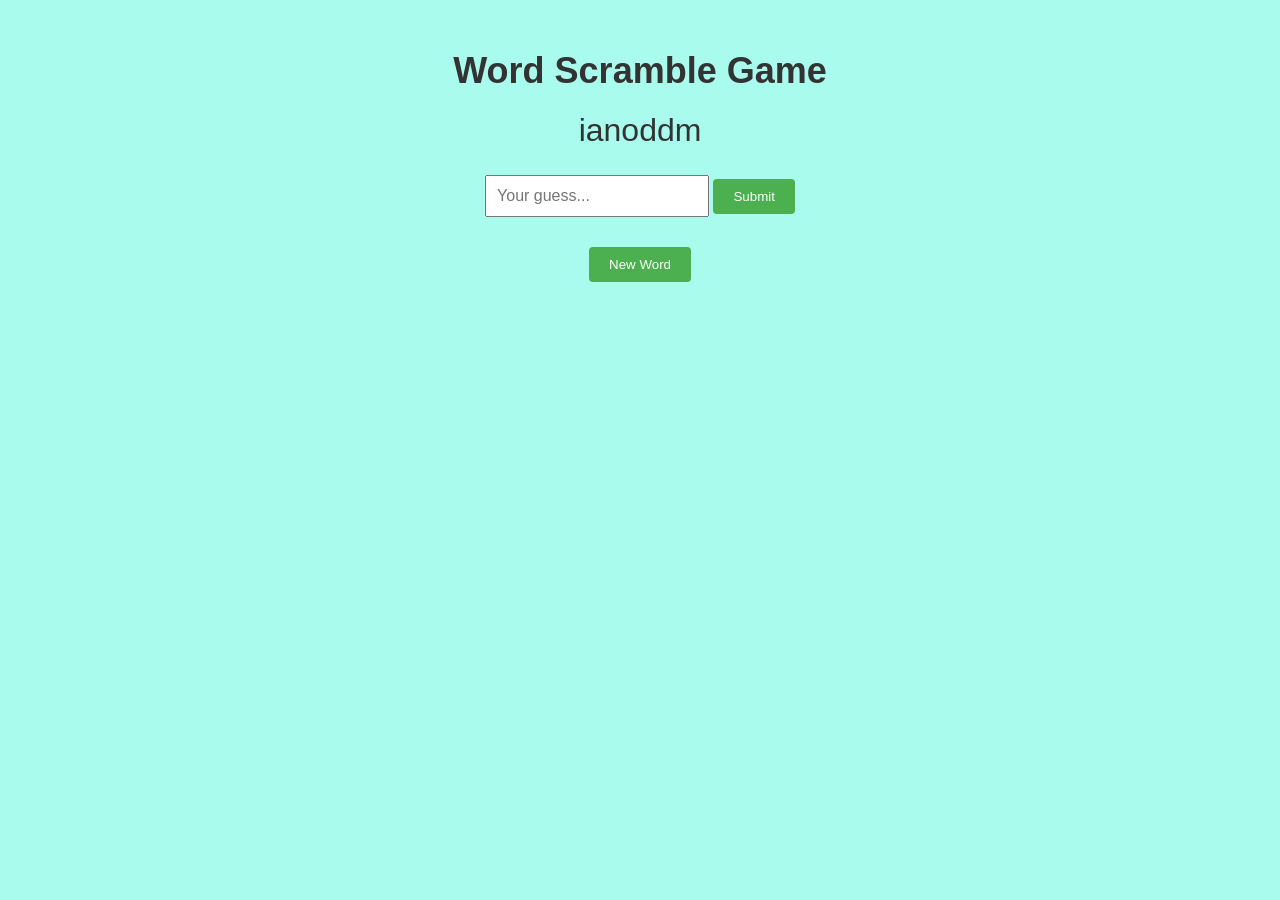
<file: index.html>
<!DOCTYPE html>
<html>
<head>
  <meta charset="UTF-8">
  <title>Word Scramble Game</title>
  <link rel="stylesheet" href="minor.css">
</head>
<body>
  <div id="container">
    <h1>Word Scramble Game</h1>
    <div id="word"></div>
    <input type="text" id="guess" placeholder="Your guess...">
    <button id="submit">Submit</button>
    <div id="message"></div>
    <button id="new-word">New Word</button>
    
  </div>

</body>
</html>
<script src="index.js"></script>
</file>
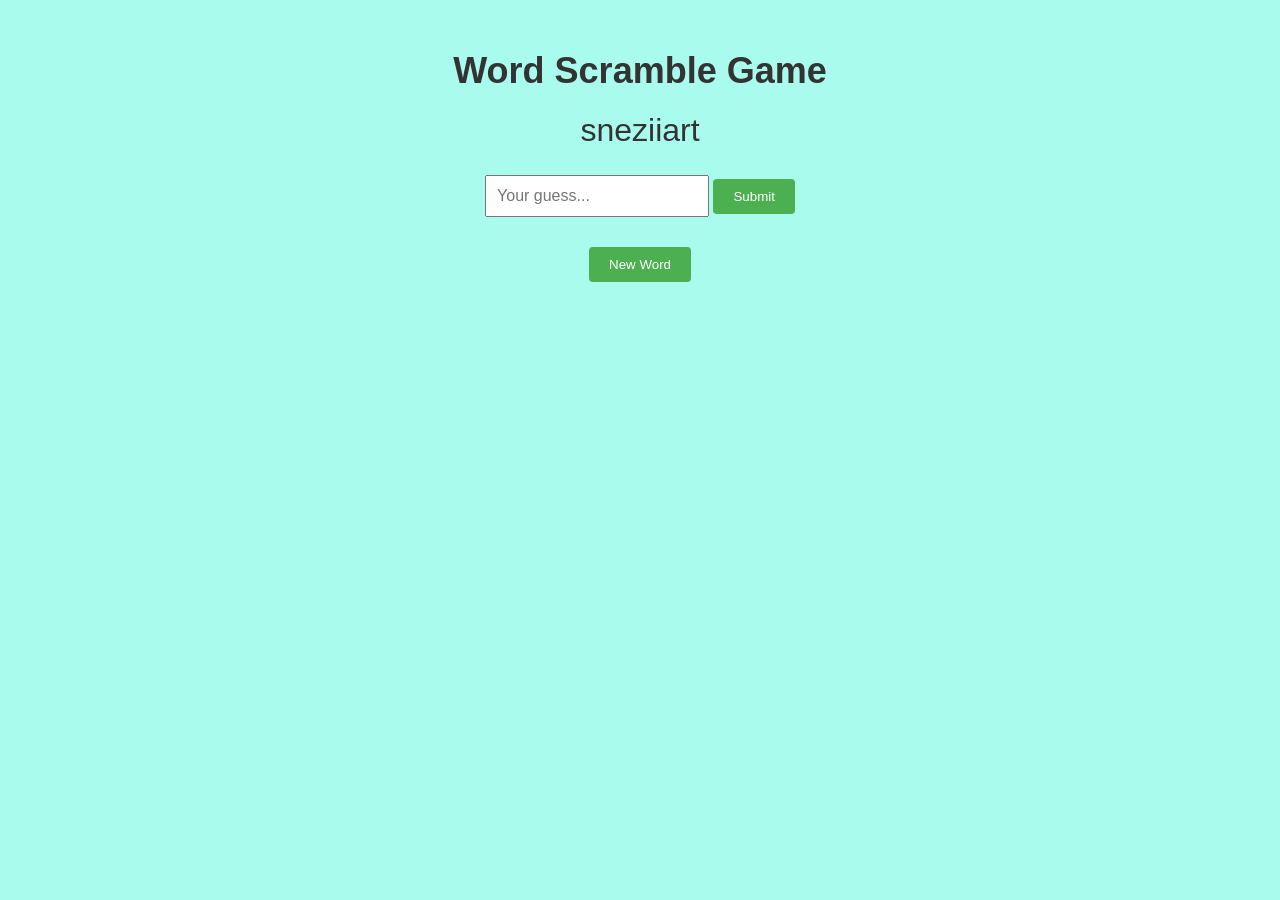
<file: minor.html>
<!DOCTYPE html>
<html>
<head>
  <meta charset="UTF-8">
  <title>Word Scramble Game</title>
  <link rel="stylesheet" href="minor.css">
</head>
<body>
  <div id="container">
    <h1>Word Scramble Game</h1>
    <div id="word"></div>
    <input type="text" id="guess" placeholder="Your guess...">
    <button id="submit">Submit</button>
    <div id="message"></div>
    <button id="new-word">New Word</button>
    
  </div>

</body>
</html>
<script src="minor.js"></script>
</file>
<file: minor.css>
body {
    font-family: Arial, sans-serif;
    background-color: #a8fbed;
    color: #333;
    transition: background-color 0.5s ease, color 0.5s ease;
  }
  
  #container {
    text-align: center;
    margin-top: 50px;
  }
  
  h1 {
    font-size: 36px;
    margin-bottom: 20px;
  }
  
  #word {
    font-size: 32px;
    margin-bottom: 20px;
  }
  
  #guess {
    margin-bottom: 10px;
    padding: 10px;
    font-size: 16px;
  }
  
  #message {
    margin-top: 10px;
    font-weight: bold;
  }
  
  button {
    margin-top: 10px;
    padding: 10px 20px;
    background-color: #4CAF50;
    color: white;
    border: none;
    border-radius: 4px;
    cursor: pointer;
  }

  button:hover {
    background-color: #45a049;
  }
</file>
